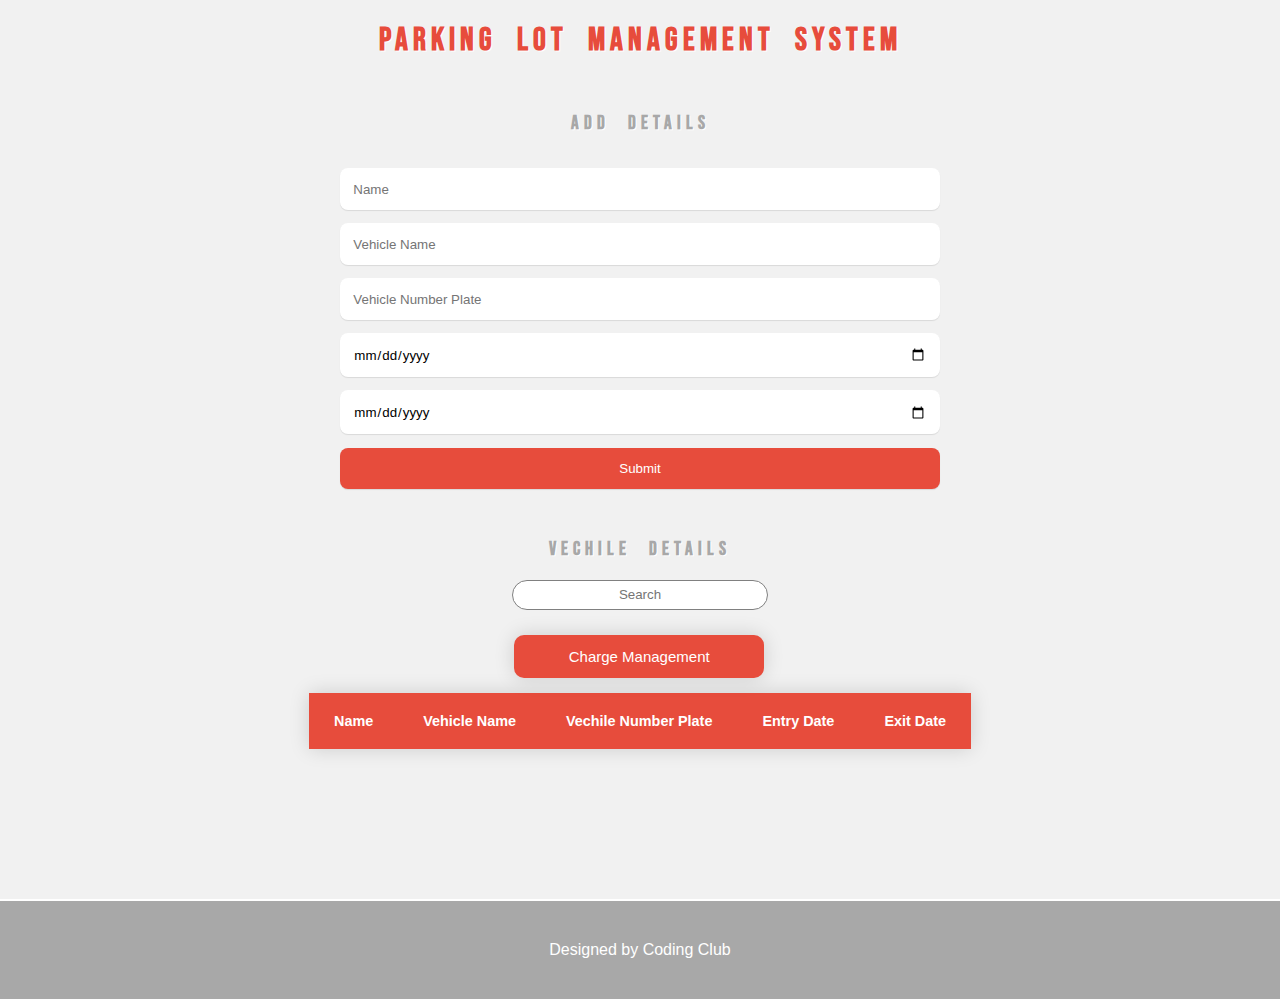
<file: index.html>
<!DOCTYPE html>
<html lang="en">

<head>
  <meta charset="UTF-8" />
  <meta http-equiv="X-UA-Compatible" content="IE=edge" />
  <meta name="viewport" content="width=device-width, initial-scale=1.0" />
  <link rel="stylesheet" type="text/css" href="styles.css" media="screen" />
  <title>Charge Management</title>
</head>

<body>
  <h1>Parking Lot Management System</h1>
  <div classname="form-container">
    <h3>Add Details</h3>
  <form class="cf" id="cf">
    <div class="">
      <input type="text" class="inputBox" id="input-name" placeholder="Name" />
      <input type="text" class="inputBox" id="input-vname" placeholder="Vehicle Name" />
      <input type="text" class="inputBox" id="input-vnumber" placeholder="Vehicle Number Plate" />
      <input type="date" class="inputBox" id="input-entry" placeholder="Entry Date" />
      <input type="date" class="inputBox" id="input-exit" placeholder="Exit Date" />
    </div>
    <input type="submit" value="Submit" id="input-submit" onclick="" />
  </form>
  </div>
  <table class="styled-table">
    <h3>Vechile Details</h3>
    <div class="search-bar">
      <input type="text" name="search" id="searchInput" placeholder="Search" />
      <i class="fa-solid fa-magnifying-glass search-ico"></i>
    </div>
    <div class="link"><a id ="charge" href="Hacathon.html">Charge Management</a></div>
    <thead>
      <tr>
        <th>Name</th>
        <th>Vehicle Name</th>
        <th>Vechile Number Plate</th>
        <th>Entry Date</th>
        <th>Exit Date</th>
      </tr>
    </thead>
    <tbody id="datagohere">

    </tbody>
  </table>
  <div class="footer-container">
    <footer>
      <a> Designed by Coding Club</a>
    </footer>
  </div>


  <script type="text/javascript" src="script.js"></script>
</body>

</html>
</file>
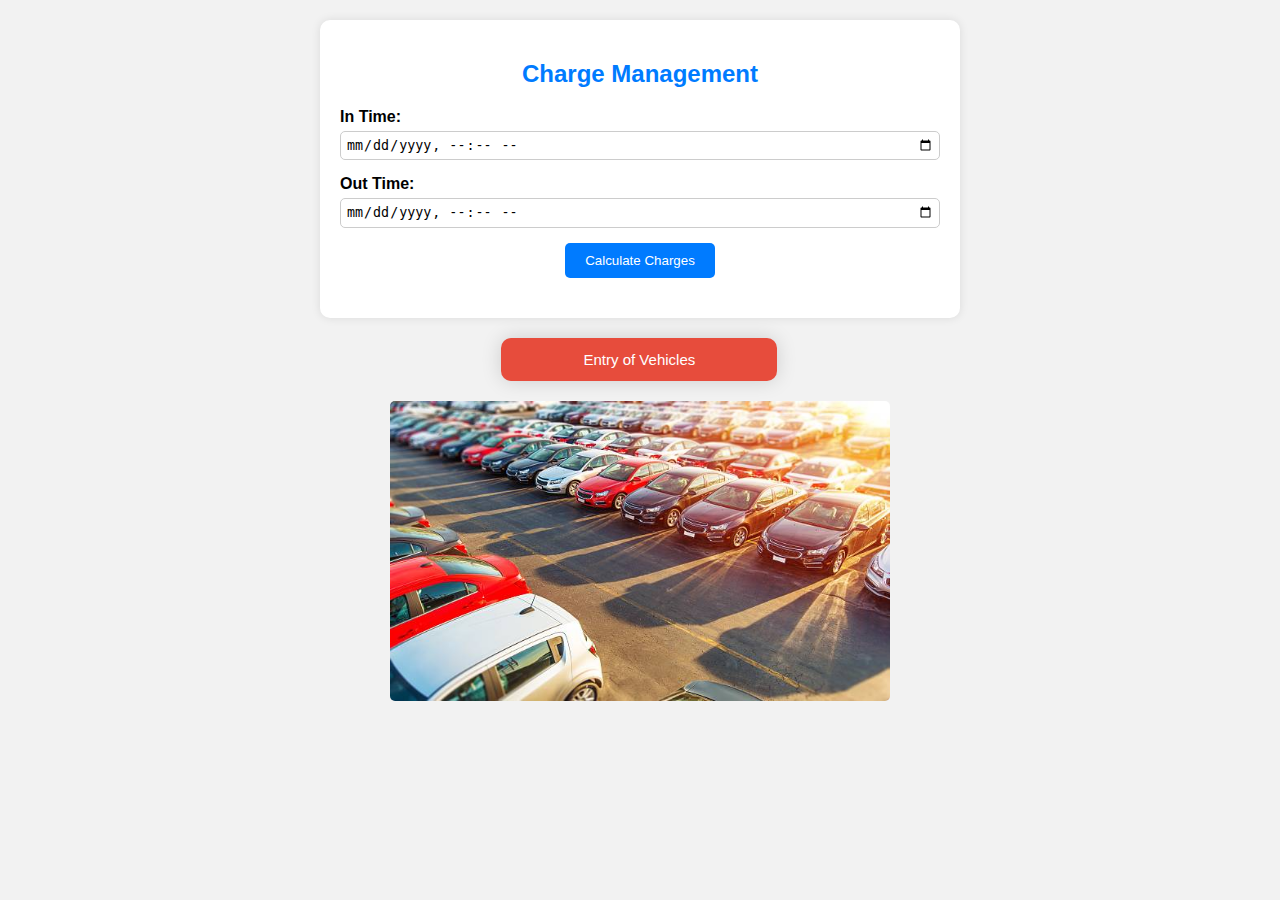
<file: Hacathon.html>
<!DOCTYPE html>
<html lang="en">
<head>
<meta charset="UTF-8">
<meta name="viewport" content="width=device-width, initial-scale=1.0">
<title>Charge Management</title>
<style>
    body {
        font-family: Arial, sans-serif;
        margin: 0;
        padding: 0;
        background-color: #f2f2f2;
    }
    .container {
        max-width: 600px;
        margin: 20px auto;
        padding: 20px;
        background-color: #fff;
        border-radius: 10px;
        box-shadow: 0 0 10px rgba(0, 0, 0, 0.1);
    }
    h2 {
        text-align: center;
        color: #007bff;
        margin-bottom: 20px;
    }
    label {
        font-weight: bold;
        display: block;
        margin-bottom: 5px;
    }
    input[type="datetime-local"] {
        width: calc(100% - 12px);
        margin-bottom: 15px;
        padding: 5px;
        border: 1px solid #ccc;
        border-radius: 5px;
    }
    button {
        padding: 10px 20px;
        background-color: #007bff;
        color: #fff;
        border: none;
        border-radius: 5px;
        cursor: pointer;
        display: block;
        margin: 0 auto;
    }
    #result {
        margin-top: 20px;
        font-weight: bold;
        text-align: center;
    }
    img {
        display: block;
        margin: 20px auto;
        max-width: 100%;
        height: auto;
    }
    .link{
        background-color: #e74c3c;
        text-align: center;
        position:relative;
        left: 38%;
        align-items: left;
        font-size: 15px;
        font-family: sans-serif;
        width: 250px;
        box-shadow: 0 0 20px rgba(0, 0, 0, 0.15);
        margin:15px;
        padding:13px;
        border-radius: 10px;
    }
</style>
</head>
<body>

<div class="container">
    <h2>Charge Management</h2>
    <form id="parkingForm">
        <label for="inTime">In Time:</label>
        <input type="datetime-local" id="inTime" name="inTime" required><br>
        <label for="outTime">Out Time:</label>
        <input type="datetime-local" id="outTime" name="outTime" required><br>
        <button type="button" onclick="calculateCharges()">Calculate Charges</button>
    </form>
    <div id="result"></div>
</div>
<div class="link"><a href="index.html" style="color: #ffffff;text-decoration: none;">Entry of Vehicles</a></div>

<img style="width:500px;height:300px;border-radius:5px;" src="parking.jpg" alt="Parking Lot Image">
<script>
    function calculateCharges() {
        var inTime = new Date(document.getElementById("inTime").value);
        var outTime = new Date(document.getElementById("outTime").value);
        var difference = Math.abs(outTime - inTime) / 1000 / 60; // Difference in minutes
        var charges = 0;
        if (difference <= 10) {
            document.getElementById("result").innerText = "Parking is free (less than 10 minutes)";
            return;
        } else if (difference <= 120) { // 2 hours
            charges = 40; // Rs. 40 for 4 wheeler up to 2 hours
        } else {
            charges = 40 + Math.ceil((difference - 120) / 60) * 20; // Rs. 20 for every additional hour for 4 wheeler
        }
        document.getElementById("result").innerText = "Parking charges: Rs. " + charges;
    }
</script>

</body>
</html>
</file>
<file: styles.css>
@import url("https://fonts.googleapis.com/css2?family=Bebas+Neue&display=swap");
*,
*:before,
*:after {
  -moz-box-sizing: border-box;
  -webkit-box-sizing: border-box;
  box-sizing: border-box;
}

html,
body {
  background: #f1f1f1;
  font-family: "Bebas Neue", sans-serif;
  margin: 0;
}

h1 {
  text-align: center;
  color: #e74c3c;
  text-shadow: 1px 1px 0 white;
  word-spacing: 10px;
  letter-spacing: 5px;
}

form {
  max-width: 600px;
  text-align: center;
  margin: 20px auto;
  margin-bottom: 10px;
}
form input {
  border: 0;
  outline: 0;
  padding: 1em;
  -moz-border-radius: 8px;
  -webkit-border-radius: 8px;
  border-radius: 8px;
  display: block;
  width: 100%;
  margin-top: 1em;
  font-family: "", sans-serif;
  -moz-box-shadow: 0 1px 1px rgba(0, 0, 0, 0.1);
  -webkit-box-shadow: 0 1px 1px rgba(0, 0, 0, 0.1);
  box-shadow: 0 1px 1px rgba(0, 0, 0, 0.1);
  resize: none;
}

form input:focus {
  -moz-box-shadow: 0 0px 2px #e74c3c !important;
  -webkit-box-shadow: 0 0px 2px #e74c3c !important;
  box-shadow: 0 0px 2px #e74c3c !important;
}
form #input-submit {
  color: white;
  background: #e74c3c;
  cursor: pointer;
}

form #input-submit:hover {
  -moz-box-shadow: 0 1px 1px 1px rgba(170, 170, 170, 0.6);
  -webkit-box-shadow: 0 1px 1px 1px rgba(170, 170, 170, 0.6);
  box-shadow: 0 1px 1px 1px rgba(170, 170, 170, 0.6);
}

@media (max-width: 480px) {
  .half {
    width: 100%;
    float: none;
    margin-bottom: 0;
  }
}

.cf:before,
.cf:after {
  content: " ";
  display: table;
}

.cf:after {
  clear: both;
}

h3 {
  text-align: center;
  padding-top: 30px;
  color: #a8a8a8;
  text-shadow: 1px 1px 0 white;
  word-spacing: 10px;
  letter-spacing: 5px;
}


table{
  margin-bottom: 50px;
}

.styled-table {
  border-collapse: collapse;
  margin: auto;
  text-align: center;
  align-items: center;
  font-size: 0.9em;
  font-family: sans-serif;
  min-width: 400px;
  box-shadow: 0 0 20px rgba(0, 0, 0, 0.15);

  max-width: 800px;
}

.styled-table thead tr {
  background-color: #e74c3c;
  color: #ffffff;
  text-align: left;
}

.styled-table th,
.styled-table td {
  padding: 20px 25px;
}

.styled-table tbody tr {
  border-bottom: 1px solid #dddddd;
}

.styled-table tbody tr:nth-of-type(even) {
  background-color: #f3f3f3;
}

.styled-table tbody tr:last-of-type {
  border-bottom: 2px solid #009879;
}

tbody tr:hover {
  font-weight: bold;
  background-color: #dddddd;
}

footer{
  text-align: center;
  align-items: center;
  left: 0;
  right: 0;
  bottom: 0;
  background-color: #a8a8a8;
  width: 100%;
  max-width: 100%;
  height: 100px;
  position: flex;
  color: white;
  margin-top: 150px;
  font-weight: lighter;
  padding-top: 40px;
  font-family:'Gill Sans', 'Gill Sans MT', Calibri, 'Trebuchet MS', sans-serif;
  border-top: solid 2px white;

}


.search-bar {
  width: 20%;
  position: relative;
  text-align: center;
  align-items: center;
  margin: auto;
  margin-bottom: 25px;
}

.search-bar input {
  width: 100%;
  height: 30px;
  text-align: center;
  border: solid gray 1px;
  border-radius: 18px;
  outline: none;
}

.search-ico {
  position: absolute;
  left: 10px;
}
.link{
  background-color: #e74c3c;
  text-align: center;
  position:relative;
  left: 39%;
  align-items: left;
  font-size: 15px;
  font-family: sans-serif;
  width: 250px;
  box-shadow: 0 0 20px rgba(0, 0, 0, 0.15);
  margin:15px;
  padding:13px;
  border-radius: 10px;
}
a{
    color: #ffffff;
    text-decoration: none;
}
</file>
